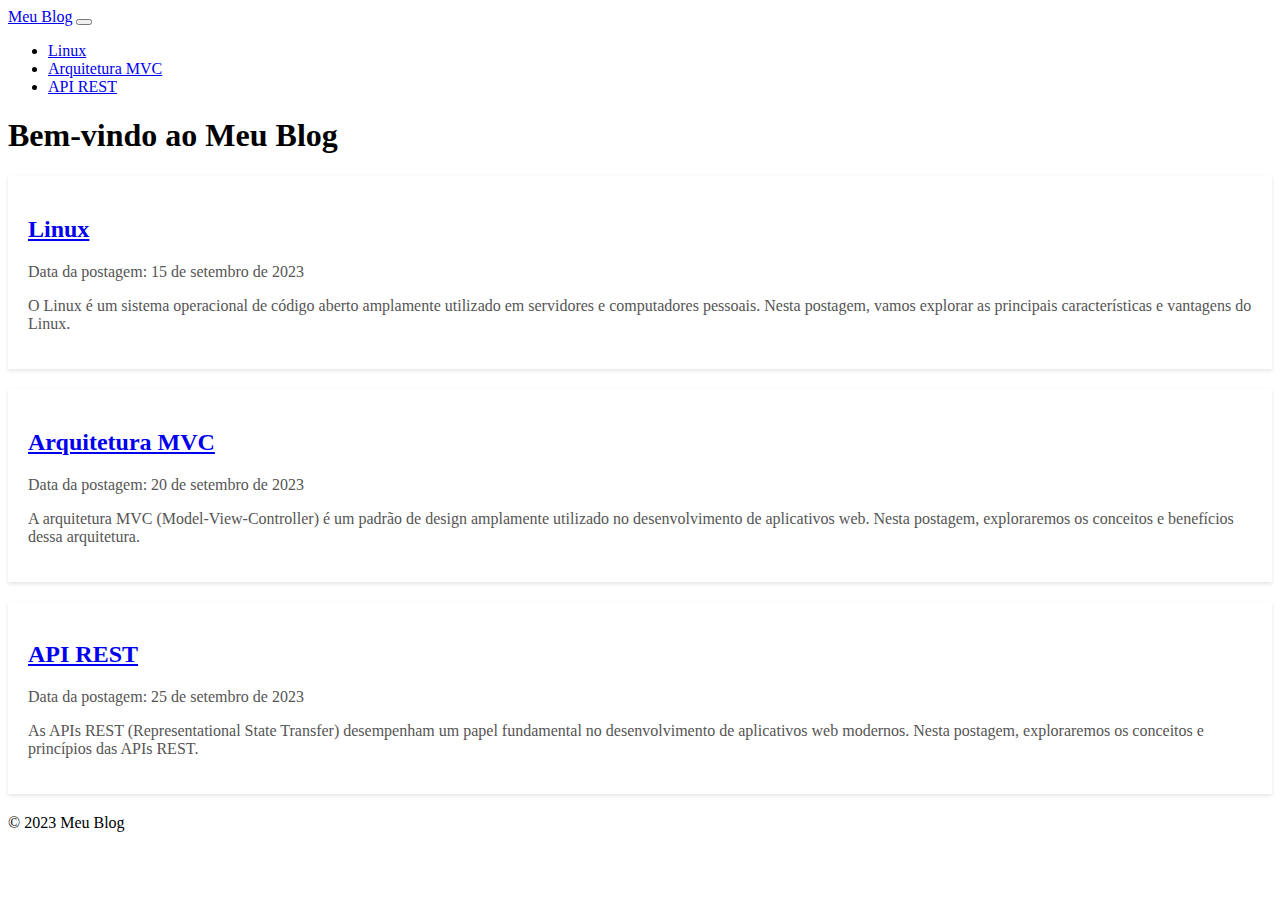
<file: pset8/homepage/index.html>
<!DOCTYPE html>
<html lang="en">
<head>
    <meta charset="UTF-8">
    <meta name="viewport" content="width=device-width, initial-scale=1.0">
    <title>Meu Blog</title>
    <link rel="stylesheet" href="https://cdn.jsdelivr.net/npm/bootstrap@4.5.3/dist/css/bootstrap.min.css" integrity="sha384-TX8t27EcRE3e/ihU7zmQxVncDAy5uIKz4rEkgIXeMed4M0jlfIDPvg6uqKI2xXr2" crossorigin="anonymous">
    <link href="styles.css" rel="stylesheet">
</head>
<body>
    <header>
        <nav class="navbar navbar-expand-lg navbar-light bg-light">
            <a class="navbar-brand" href="index.html">Meu Blog</a>
            <button class="navbar-toggler" type="button" data-toggle="collapse" data-target="#navbarNav" aria-controls="navbarNav" aria-expanded="false" aria-label="Toggle navigation">
                <span class="navbar-toggler-icon"></span>
            </button>
            <div class="collapse navbar-collapse" id="navbarNav">
                <ul class="navbar-nav">
                    <li class="nav-item">
                        <a class="nav-link" href="page1.html">Linux</a>
                    </li>
                    <li class="nav-item">
                        <a class="nav-link" href="page2.html">Arquitetura MVC</a>
                    </li>
                    <li class="nav-item">
                        <a class="nav-link" href="page3.html">API REST</a>
                    </li>
                </ul>
            </div>
        </nav>
    </header>
    
    <main class="container">
        <h1>Bem-vindo ao Meu Blog</h1>
        <div class="post">
            <h2><a href="page1.html">Linux</a></h2>
            <p>Data da postagem: 15 de setembro de 2023</p>
            <p>O Linux é um sistema operacional de código aberto amplamente utilizado em servidores e computadores pessoais. Nesta postagem, vamos explorar as principais características e vantagens do Linux.

            </p>
        </div>
        <div class="post">
            <h2><a href="page2.html">Arquitetura MVC</a></h2>
            <p>Data da postagem: 20 de setembro de 2023</p>
            <p>A arquitetura MVC (Model-View-Controller) é um padrão de design amplamente utilizado no desenvolvimento de aplicativos web. Nesta postagem, exploraremos os conceitos e benefícios dessa arquitetura.

            </p>
        </div>
        <div class="post">
            <h2><a href="page3.html">API REST</a></h2>
            <p>Data da postagem: 25 de setembro de 2023</p>
            <p>As APIs REST (Representational State Transfer) desempenham um papel fundamental no desenvolvimento de aplicativos web modernos. Nesta postagem, exploraremos os conceitos e princípios das APIs REST.</p>
        </div>
    </main>

    <footer class="text-center bg-light py-3">
        &copy; 2023 Meu Blog
    </footer>

    <script src="https://code.jquery.com/jquery-3.5.1.slim.min.js" integrity="sha384-DfXdz2htPH0lsSSs5nCTpuj/zy4C+OGpamoFVy38MVBnE+IbbVYUew+OrCXaRkfj" crossorigin="anonymous"></script>
    <script src="https://cdn.jsdelivr.net/npm/bootstrap@4.5.3/dist/js/bootstrap.bundle.min.js" integrity="sha384-ho+j7jyWK8fNQe+A12Hb8AhRq26LrZ/JpcUGGOn+Y7RsweNrtN/tE3MoK7ZeZDyx" crossorigin="anonymous"></script>
    <script src="script.js"></script>
</body>
</html>
</file>
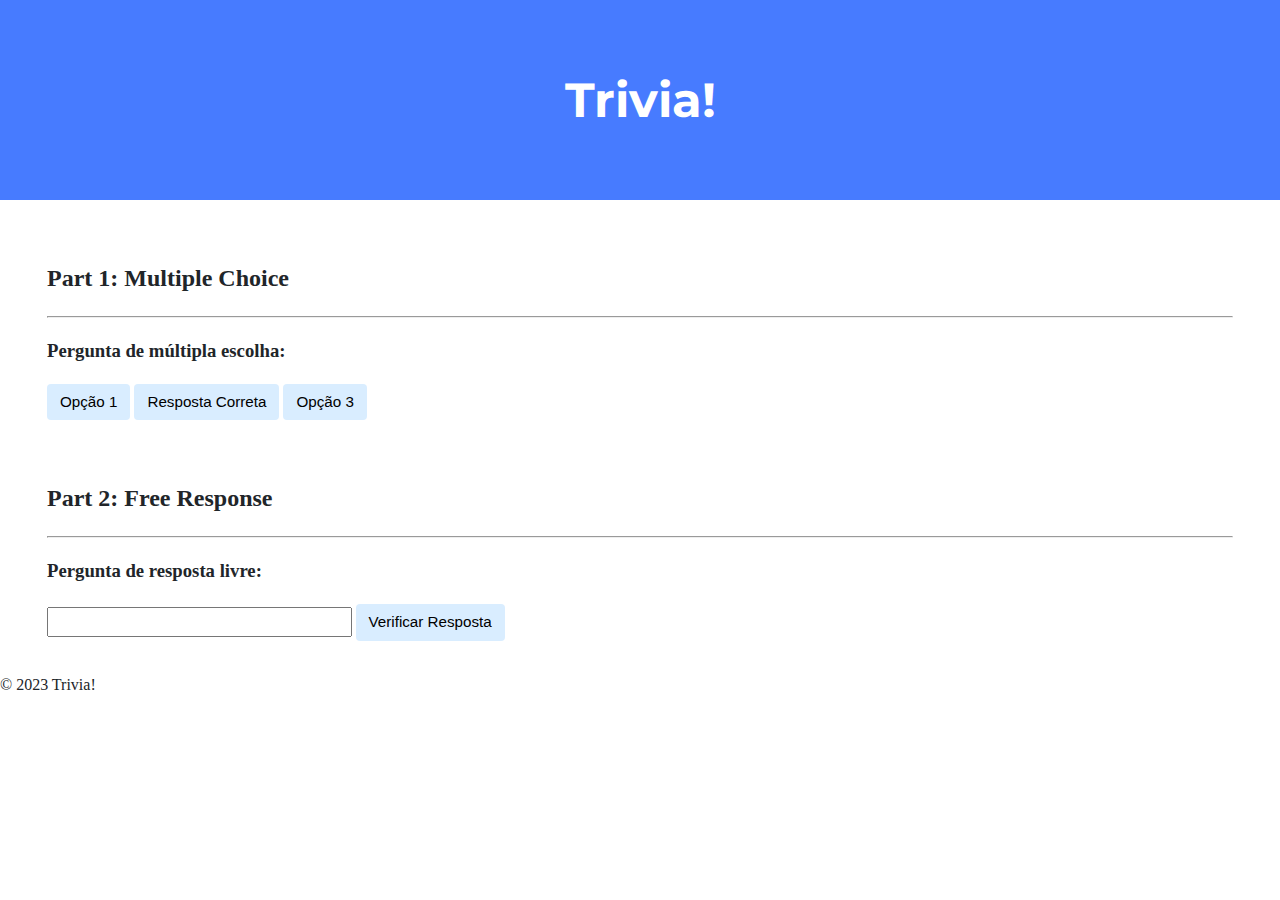
<file: pset8/lab8/lab8/index.html>
<!DOCTYPE html>
<html lang="en">
<head>
    <link href="https://fonts.googleapis.com/css2?family=Montserrat:wght@500&display=swap" rel="stylesheet">
    <link href="styles.css" rel="stylesheet">
    <title>Trivia!</title>

    <script>
        function checkMultipleChoiceAnswer(button) {
            const correctButton = document.querySelector('.correct-answer');
            if (button === correctButton) {
                button.style.backgroundColor = 'green';
                document.getElementById('multiple-choice-result').innerText = 'Correto!';
            } else {
                button.style.backgroundColor = 'red';
                document.getElementById('multiple-choice-result').innerText = 'Incorreto';
            }
        }

        function checkFreeResponseAnswer() {
            const userAnswer = document.getElementById('free-response-answer').value;
            if (userAnswer.toLowerCase() === 'resposta correta') {
                document.getElementById('free-response-answer').style.backgroundColor = 'green';
                document.getElementById('free-response-result').innerText = 'Correto!';
            } else {
                document.getElementById('free-response-answer').style.backgroundColor = 'red';
                document.getElementById('free-response-result').innerText = 'Incorreto';
            }
        }
    </script>
</head>
<body>

    <div class="jumbotron">
        <h1>Trivia!</h1>
    </div>

    <div class="container">

        <div class="section">
            <h2>Part 1: Multiple Choice </h2>
            <hr>
            <h3>Pergunta de múltipla escolha:</h3>
            <button class="btn btn-primary" onclick="checkMultipleChoiceAnswer(this)">Opção 1</button>
            <button class="btn btn-primary correct-answer" onclick="checkMultipleChoiceAnswer(this)">Resposta Correta</button>
            <button class="btn btn-primary" onclick="checkMultipleChoiceAnswer(this)">Opção 3</button>
            <p id="multiple-choice-result"></p>
        </div>

        <div class="section">
            <h2>Part 2: Free Response</h2>
            <hr>
            <h3>Pergunta de resposta livre:</h3>
            <input type="text" id="free-response-answer">
            <button class="btn btn-primary" correct-answer onclick="checkFreeResponseAnswer()">Verificar Resposta</button>
            <p id="free-response-result"></p>
        </div>

    </div>

    <footer class="text-center bg-light py-3">
        &copy; 2023 Trivia!
    </footer>

</body>
</html>
</file>
<file: pset8/homepage/styles.css>
/* Estilos específicos do blog */
.post {
  margin-bottom: 20px;
  padding: 20px;
  background-color: white;
  box-shadow: 0 2px 4px rgba(0, 0, 0, 0.1);
}

.post h2 {
  font-size: 24px;
}

.post p {
  font-size: 16px;
  color: #555;
}
</file>
<file: pset8/lab8/lab8/styles.css>
body {
    background-color: #fff;
    color: #212529;
    font-size: 1rem;
    font-weight: 400;
    line-height: 1.5;
    margin: 0;
    text-align: left;
}

.container {
    margin-left: auto;
    margin-right: auto;
    padding-left: 15px;
    padding-right: 15px;
}

.jumbotron {
    background-color: #477bff;
    color: #fff;
    margin-bottom: 2rem;
    padding: 2rem 1rem;
    text-align: center;
}

.section {
    padding: 0.5rem 2rem 1rem 2rem;
}

.section:hover {
    background-color: #f5f5f5;
    transition: color 2s ease-in-out, background-color 0.15s ease-in-out;
}

h1 {
    font-family: 'Montserrat', sans-serif;
    font-size: 48px;
}

button, input[type="submit"] {
    background-color: #d9edff;
    border: 1px solid transparent;
    border-radius: 0.25rem;
    font-size: 0.95rem;
    font-weight: 400;
    line-height: 1.5;
    padding: 0.375rem 0.75rem;
    text-align: center;
    transition: color 0.15s ease-in-out, background-color 0.15s ease-in-out, border-color 0.15s ease-in-out, box-shadow 0.15s ease-in-out;
    vertical-align: middle;
}


input[type="text"] {
    line-height: 1.8;
    width: 25%;
}

input[type="text"]:hover {
    background-color: #f5f5f5;
    transition: color 2s ease-in-out, background-color 0.15s ease-in-out;
}
</file>
